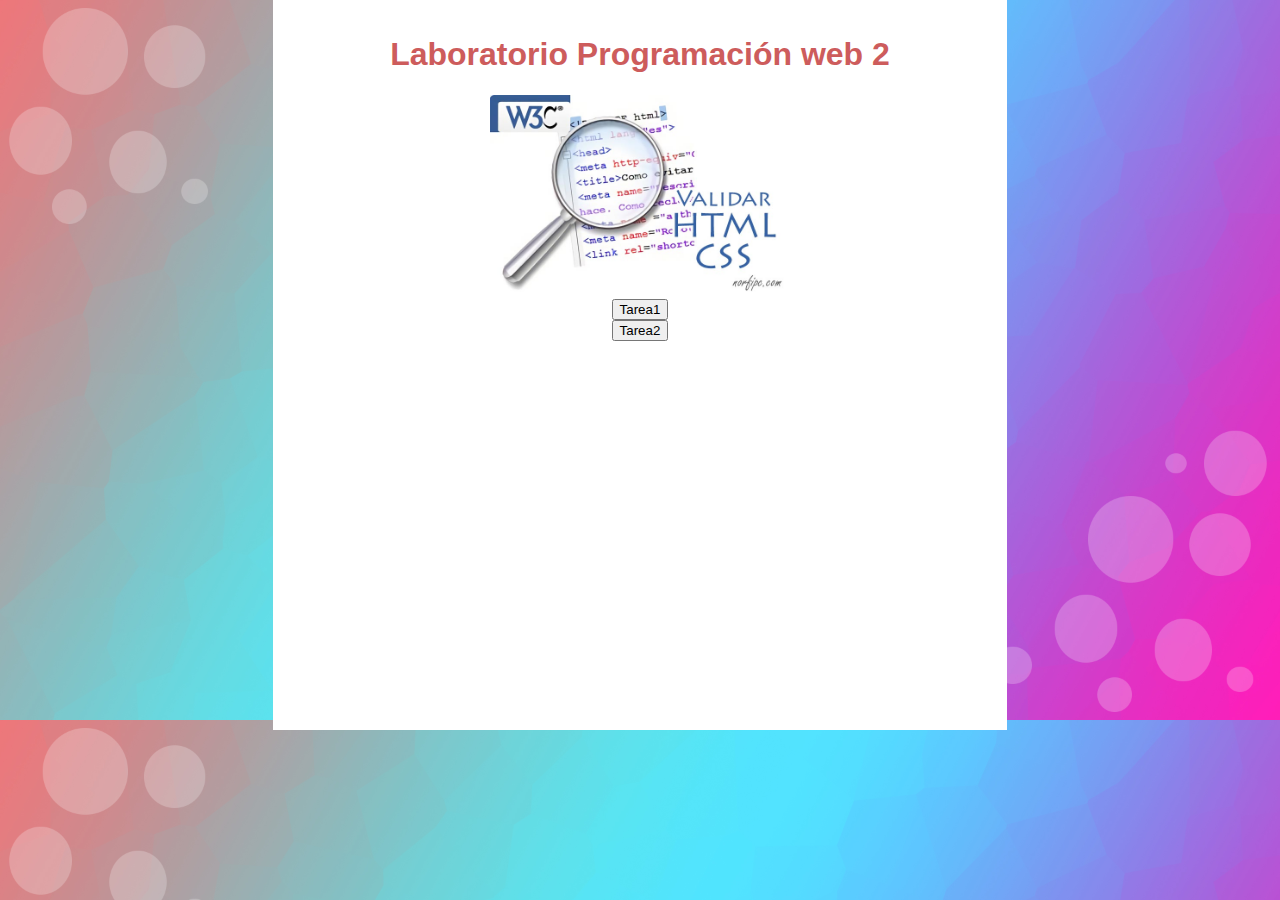
<file: index.html>
<!DOCTYPE html>
<html lang = "en">
  <meta charset = "UTF-8">
  <title > Laboratorio </title>
  <meta name="viewport" content="">
  <link rel ="stylesheet" type="text/css" href ="estilo.css">
  
  <body>
    <center>
    <div class="caja">
<h1 class="titulo" >Laboratorio Programación web 2
</h1>
<br>
    <img src="im/imagen1.jpeg"   height="200"    width="300"> 
    <br>
<input type="button" value="Tarea1" onClick=" window.location.href='Pagina1.html' ">
      <br>
      
    <input type="button" value="Tarea2" onClick=" window.location.href='Pagina2.html' ">
    
    </div>
    </center>
</body>
</html>
</file>
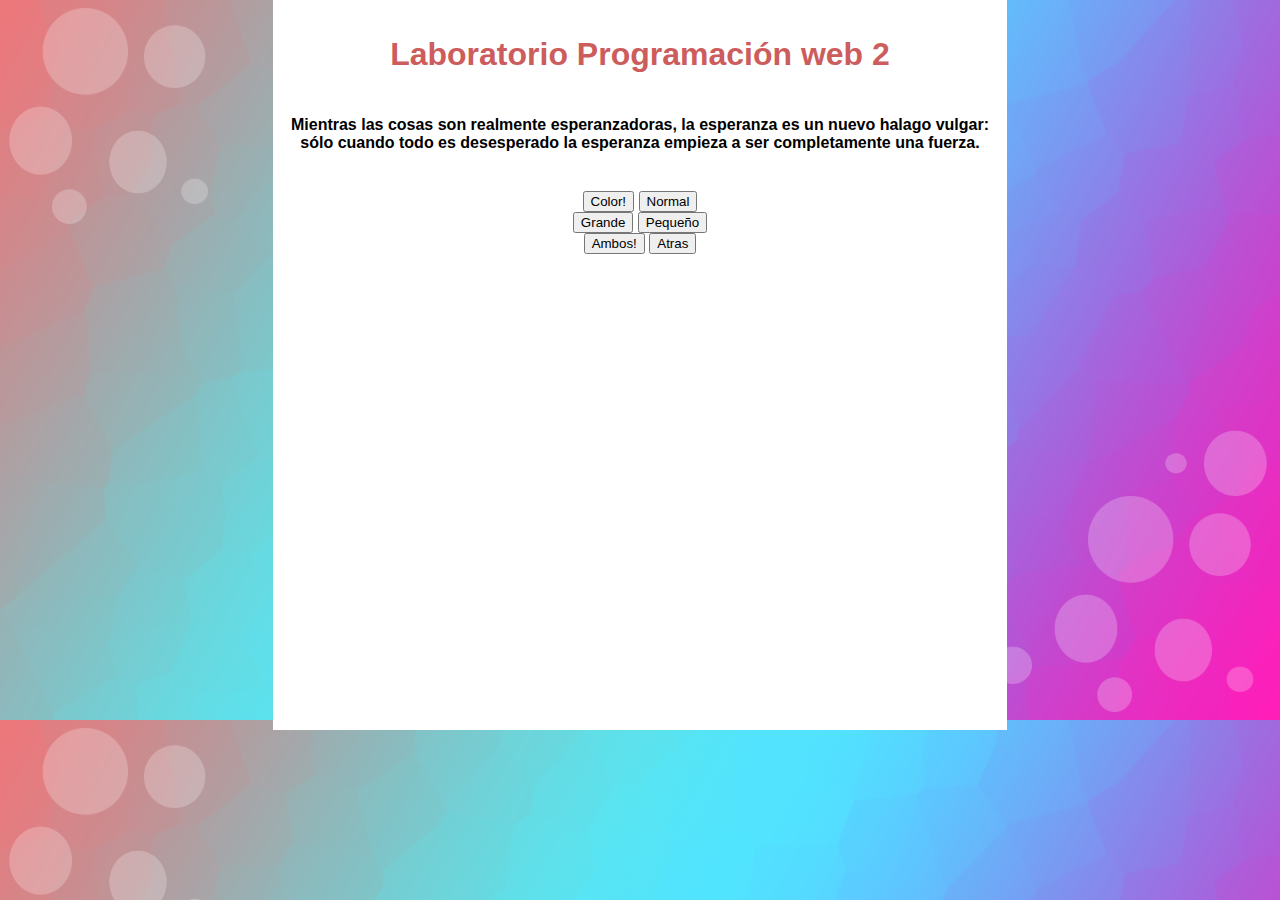
<file: Pagina1.html>
<!DOCTYPE html>
<html lang = "en">
<head > 
  
  <meta charset = "UTF-8">
  <title > java scritp </title>
  <meta name="viewport" content="">
  <link rel ="stylesheet" type="text/css" href ="estilo.css">
  
  <body>
    <center>
      
    <div class="caja">
<h1 class="titulo" >Laboratorio Programación web 2 </h1>

<h4 id="texto">Mientras las cosas son realmente 
esperanzadoras, la esperanza es un nuevo halago vulgar:
  sólo cuando todo es desesperado la esperanza empieza 
  a ser completamente una fuerza. </h4>
      <br>
      <button type="button" onclick="document.getElementById('texto').style.color='#2980B9'">Color!</button>    <button type="button" onclick="document.getElementById('texto').style.color='black'">Normal</button>
      <br>


      <button type="button" onclick="document.getElementById('texto').style.fontSize='25px'">Grande</button>   <button type="button" onclick="document.getElementById('texto').style.fontSize='16px'">Pequeño</button>
      <br>

<button type="button" onclick="document.getElementById('texto').style.fontSize='25px';document.getElementById('texto').style.color='pink'">Ambos!</button>   
      <input type="button" value="Atras" onClick=" window.location.href='index.html' ">
      
    </div>
    </center>
    
</body>
</html>
</file>
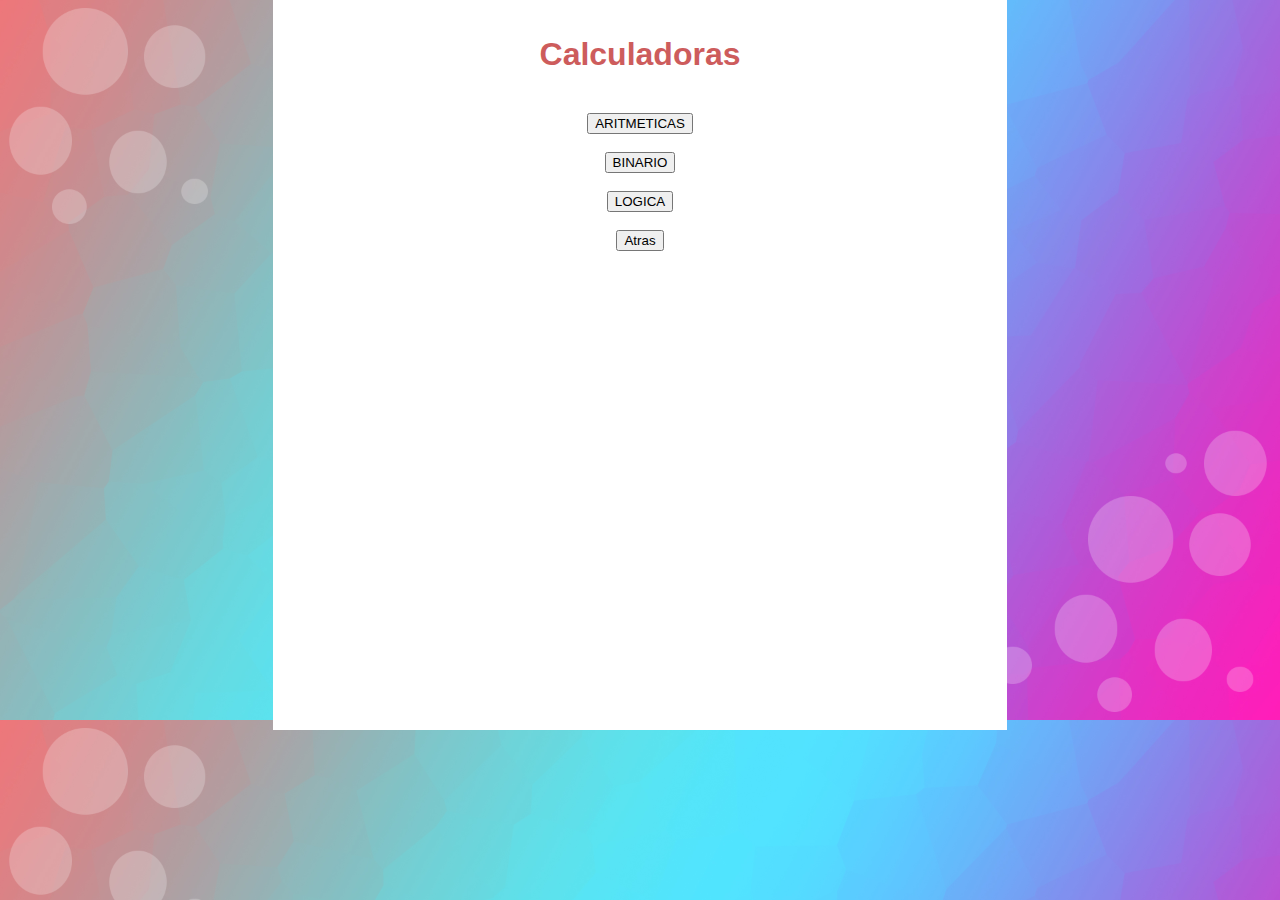
<file: Pagina2.html>
<!DOCTYPE html>
<html lang = "en">
  <meta charset = "UTF-8">
  <title > Laboratorio </title>
  <meta name="viewport" content="">
  <link rel ="stylesheet" type="text/css" href ="estilo.css">
   <script type="text/javascript"src="java.js"></script>

 <body>
    <center>
    <div class="caja">

<header>
                
                <h1>Calculadoras </h1>
                
            </header>
<br>
<div id="CalcAritmetica" style="display:none">

  <p>OPERACIONES ARITMETICAS</p>
    <nav class="cal">
      <form>
        <br>
    <input type="text" style="background:#fff ; border-color: white;color:#ff7b4a" id="textfield"><br>
   <input type="text" style="background:#fff;border-color: white; color:#ff7b4a"id="textfield2"><br>
  <br>
      <input type="button" style="background:#000080;font-size:30px ;width: 50px ;height: 50px; border-color: white ; color:white"  onclick="suma()" value="+">
      <input type="button" style="background:#000080;font-size:30px ;width: 50px ;height: 50px; border-color: white ; color:white"  onclick="restar()" value="-"><br>
      <input type="button" style="background:#000080;font-size:30px ;width: 50px ;height: 50px; border-color: white ; color:white"   onclick="multiplicar()" value="*">
      <input type="button" style="background:#000080;font-size:30px ;width: 50px ;height: 50px; border-color: white ; color:white"   onclick="dividir()" value="/">
  </form>
  <br>
      <b>resultado: </b><div id="targetDiv"> </div>
  </nav>
     
</div>

<button type="button" onclick="Aritmetica()">ARITMETICAS</button>
   
      <br>


   <div id="CalcBinario" style="display:none">      
      <p>OPERACIONES BINARIAS</p>
   <br>
   <nav class ="calculadora2">
     <form>
        <br>
    <input type="text" style="background:#fff ; border-color: white;color:#ff7b4a" id="textfield3"> 
      <br>
   <input type="text" style="background:#fff ; border-color: white;color:#ff7b4a" id="textfield4"> 
   <br>
           <input type="button" style="background:#000080;font-size:20px ;width: 50px ;height: 50px; border-color: white ; color:white"  onclick="and();" value="&">
      <input type="button" style="background:#000080;font-size:20px ;width: 50px ;height: 50px; border-color: white ; color:white"  onclick="or();" value="|">
      <input type="button" style="background:#000080;font-size:20px ;width: 50px ;height: 50px; border-color: white ; color:white"   onclick="left();" value="<<"><br>
      <input type="button" style="background:#000080;font-size:20px ;width: 50px ;height: 50px; border-color: white ; color:white"   onclick="right();" value=">>">
      <input type="button" style="background:#000080;font-size:20px ;width: 50px ;height: 50px; border-color: white ; color:white"   onclick="right2();" value=">>>">
       <input type="button" style="background:#000080;font-size:20px ;width: 50px ;height: 50px; border-color: white ; color:white"   onclick="xor()" value="^">
     <br>
      </form>
      <b>Resultado: </b><div id="targetDiv2"> </div>
     
   </nav>
  </div>
   <br>
  <button type="button" onclick="Binarias()">BINARIO</button>
   <br>
  <br>
   <div id="logica" style="display:none">      
      <p>OPERACIONES LOGICAS</p>
   <br>
   <nav class ="calculadora3">
     <form>
        <br>
    <input type="text" style="background:#fff ; border-color: white;color:#ff7b4a" id="textfield5" placeholder="F ó V"> 
      <br>
   <input type="text" style="background:#fff ; border-color: white;color:#ff7b4a" id="textfield6" placeholder="F ó V"> 
   <br>
           <input type="button" style="background:#000080;font-size:20px ;width: 50px ;height: 50px; border-color: white ; color:white"  onclick="conjuncion()" value="^">
      <input type="button" style="background:#000080;font-size:20px ;width: 50px ;height: 50px; border-color: white ; color:white"  onclick="disyuncion()" value="v">
      <input type="button" style="background:#000080;font-size:20px ;width: 50px ;height: 50px; border-color: white ; color:white"   onclick="XOR()" value="+"><br>
      <input type="button" style="background:#000080;font-size:20px ;width: 50px ;height: 50px; border-color: white ; color:white"   onclick="condicional()" value="→">
      <input type="button" style="background:#000080;font-size:20px ;width: 50px ;height: 50px; border-color: white ; color:white"   onclick="bicondicional()" value="↔">
       
     <br>
      </form>
<b>Resultado: </b><div id="targetDiv3"> </div>
 </nav>
   </div>
    <button type="button" onclick="Logicas()">LOGICA</button>
     
  
<br>
<br>
    <input type="button" value="Atras" onClick=" window.location.href='index.html' ">

    </div>
    </center>
  </body>
</html>
</file>
<file: estilo.css>
body{ 
    background-image: url(im/fondo.jpg); 
    background-repeat: repeat;
     background-size: 100% , 100% 100%; 
  margin :0 ;
  font-family: sans-serif;
  text-align: center;

}
h1{
  display:inline-block;
  position: relative;
  color : #CD5C5C;
}
.caja{
  text-align: relative;
   width: 55%;
  height: 700px;
  background-color: #FFFFFF ;
  padding: 15px;
  }
.cal{
  position:center;
  text-align: relative;
  background:#000080;
  color:  #AED6F1;
  width: 250px;
  height: 270px;
  }
 
.calculadora2{
  position:center;
  text-align: relative;
  background:#000080;
  color:  #AED6F1;
  width: 250px;
  height: 270px;
}
.calculadora3{
  position:center;
  text-align: relative;
  background:#000080;
  color:  #AED6F1;
  width: 250px;
  height: 270px;
}
</file>
